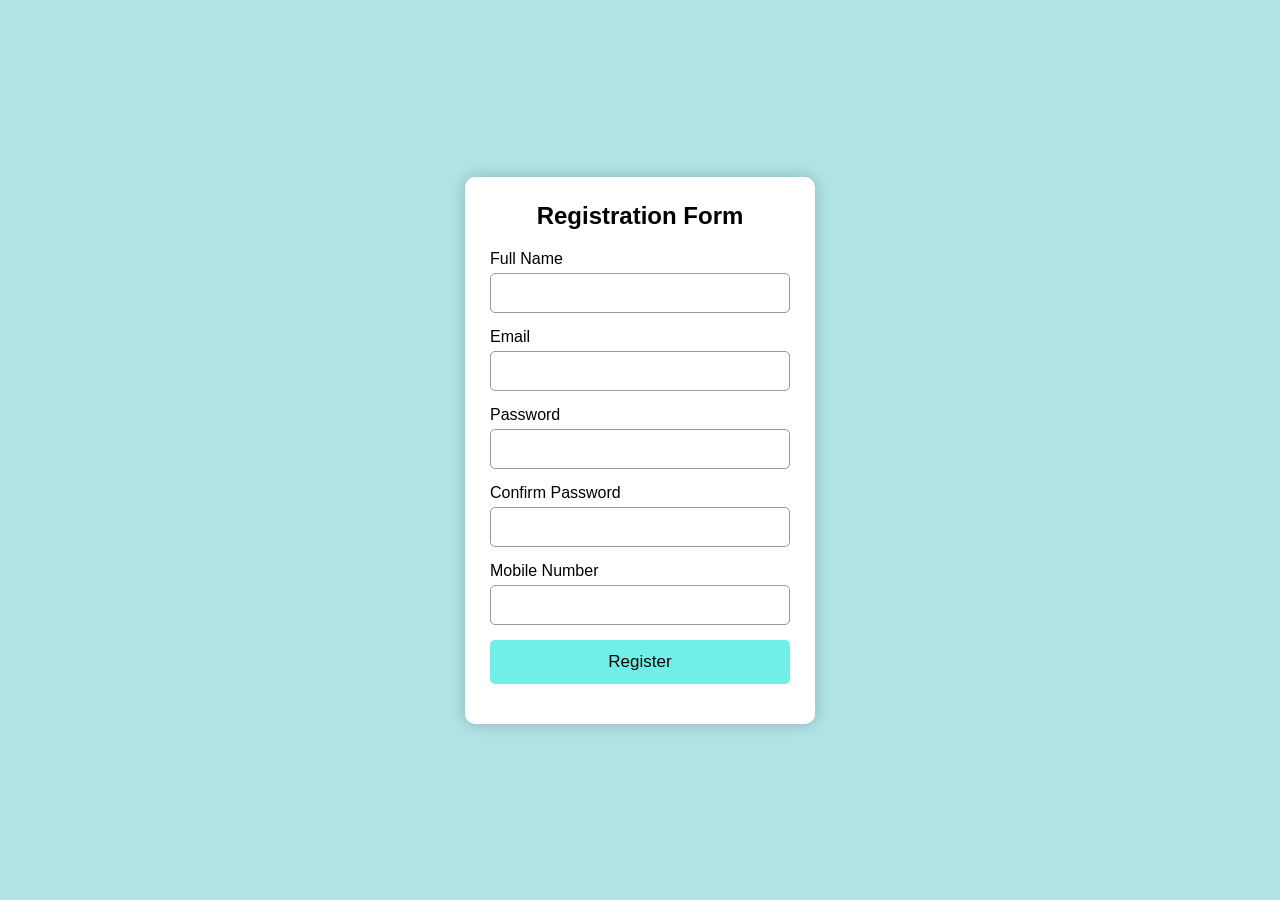
<file: index.html>
<!DOCTYPE html>
<html lang="en">
<head>
    <meta charset="UTF-8">
    <meta name="viewport" content="width=device-width, initial-scale=1.0">
    <title>Form Validation</title>
    <link icon rel="icon" href="img2.png" type="image/x-icon">
    <link rel="stylesheet" href="style.css">
</head>
<body>

<div class="container">
    <h2>Registration Form</h2>

    <form id="myForm">

        <div class="input-box">
            <label>Full Name</label>
            <input type="text" id="name">
            <small id="nameError"></small>
        </div>

        <div class="input-box">
            <label>Email</label>
            <input type="email" id="email">
            <small id="emailError"></small>
        </div>

        <div class="input-box">
            <label>Password</label>
            <input type="password" id="password">
            <small id="passwordError"></small>
        </div>

        <div class="input-box">
            <label>Confirm Password</label>
            <input type="password" id="confirmPassword">
            <small id="confirmError"></small>
        </div>

        <div class="input-box">
            <label>Mobile Number</label>
            <input type="text" id="mobile">
            <small id="mobileError"></small>
        </div>

        <button type="submit">Register</button>

    </form>

    <p id="success"></p>

</div>

<script src="script.js"></script>

</body>
</html>
</file>
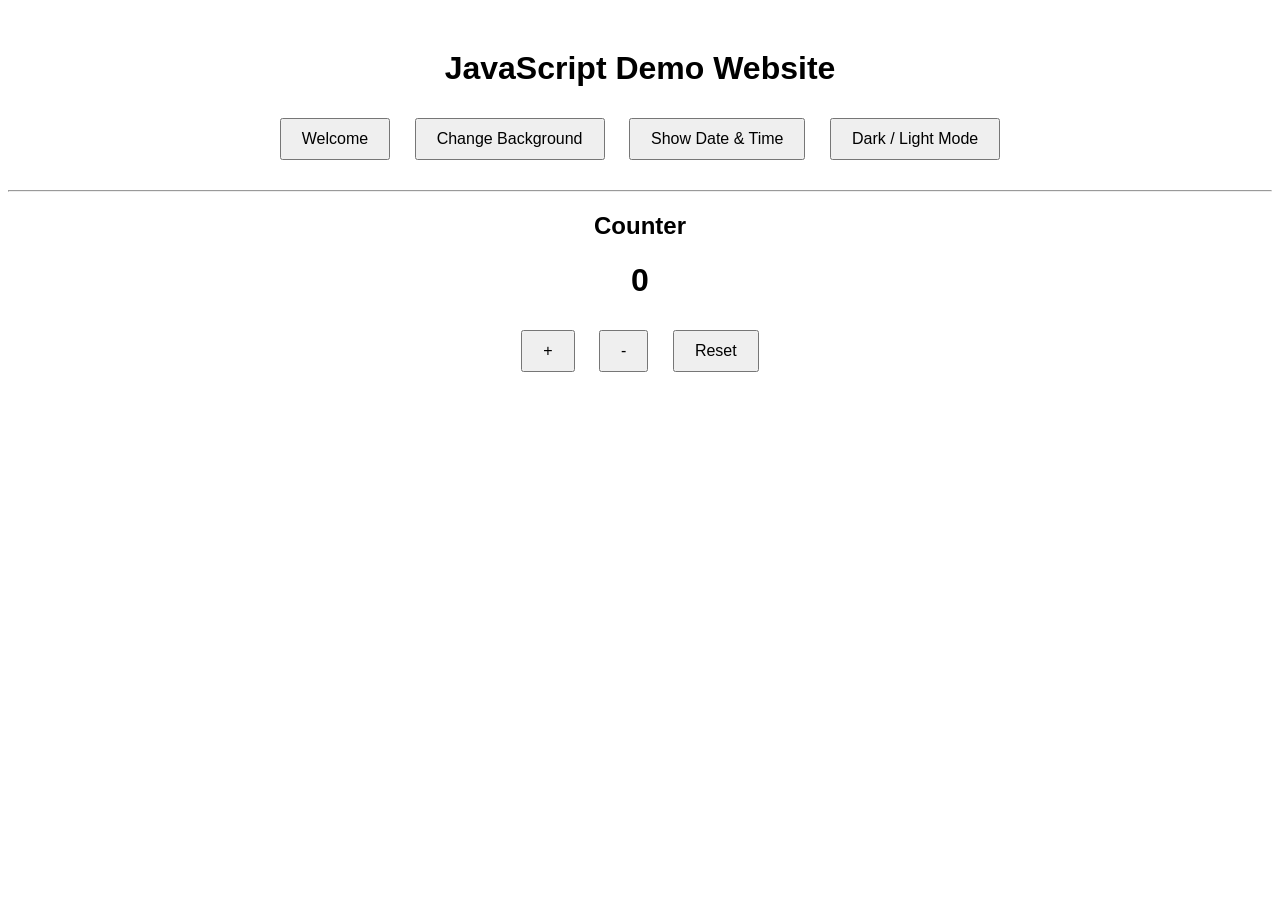
<file: index2.html>
<!DOCTYPE html>
<html lang="en">
<head>
    <meta charset="UTF-8">
    <meta name="viewport" content="width=device-width, initial-scale=1.0">
    <title>JAVASCRIPT DEMO</title>
    <style>
        body{
    text-align:center;
    font-family:Arial;
    background:white;
    color:black;
    margin-top:50px;
}

button{
    padding:10px 20px;
    margin:10px;
    cursor:pointer;
    font-size:16px;
}

.dark{
    background:black;
    color:white;
}
</style>
</head>
<body>

<h1>JavaScript Demo Website</h1>

<button onclick="welcome()">Welcome</button>

<button onclick="changeColor()">Change Background</button>

<button onclick="showDate()">Show Date & Time</button>

<button onclick="toggleMode()">Dark / Light Mode</button>

<h2 id="date"></h2>

<hr>

<h2>Counter</h2>

<h1 id="count">0</h1>

<button onclick="increase()">+</button>

<button onclick="decrease()">-</button>

<button onclick="resetCounter()">Reset</button>

<script>
    // Welcome Message
function welcome(){
    alert("Welcome to JavaScript Website");
}

// Change Background Color
function changeColor(){

    let colors = ["red","green","blue","orange","pink","purple","yellow"];

    let random = Math.floor(Math.random()*colors.length);

    document.body.style.backgroundColor = colors[random];
}

// Show Date and Time
function showDate(){

    document.getElementById("date").innerHTML = new Date();
}

// Counter

let count = 0;

function increase(){

    count++;

    document.getElementById("count").innerHTML = count;
}

function decrease(){

    count--;

    document.getElementById("count").innerHTML = count;
}

function resetCounter(){

    count = 0;

    document.getElementById("count").innerHTML = count;
}

// Dark Mode

function toggleMode(){

    document.body.classList.toggle("dark");
}
</script>

</body>
</html>
</file>
<file: style.css>
*{
    margin:0;
    padding:0;
    box-sizing:border-box;
    font-family:Arial, Helvetica, sans-serif;
}

body{
    background:#b0e2e6;
    display:flex;
    justify-content:center;
    align-items:center;
    height:100vh;
}

.container{
    background:white;
    width:350px;
    padding:25px;
    border-radius:10px;
    box-shadow:0px 0px 15px rgba(0,0,0,0.2);
}

h2{
    text-align:center;
    margin-bottom:20px;
}

.input-box{
    margin-bottom:15px;
}

label{
    display:block;
    margin-bottom:5px;
}

input{
    width:100%;
    padding:10px;
    border:1px solid #999;
    border-radius:5px;
    font-size:16px;
}

button{
    width:100%;
    padding:12px;
    background:#70efe7;
    color:rgb(6, 6, 6);
    border:none;
    border-radius:5px;
    font-size:17px;
    cursor:pointer;
}

button:hover{
    background:#8ce0ec;
}

small{
    color:rgb(255, 41, 41);
}

#success{
    text-align:center;
    color:rgb(7, 128, 7);
    margin-top:15px;
    font-weight:bold;
}
</file>
